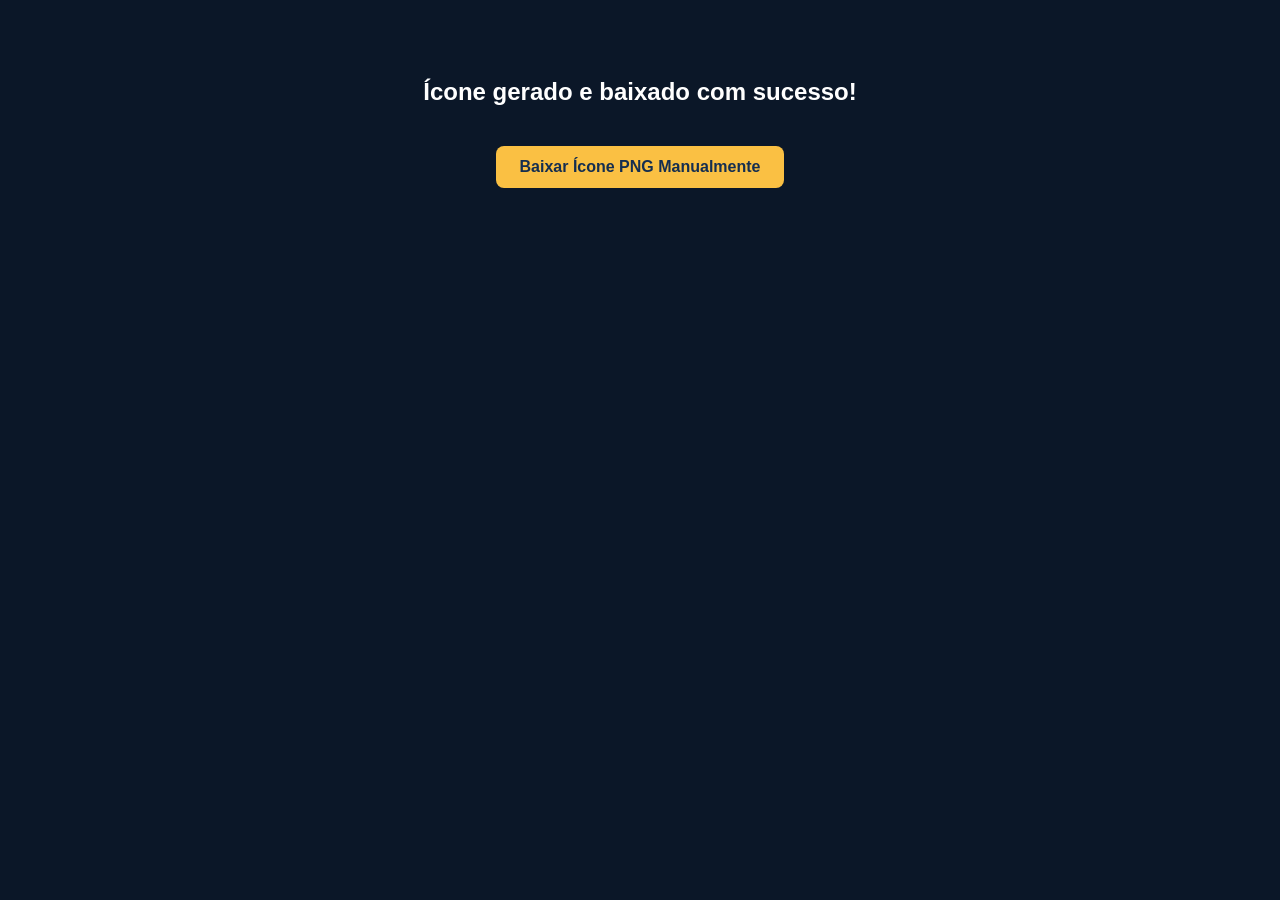
<file: gears/gerar_icone.html>
<!DOCTYPE html>
<html lang="pt-BR">
<head>
    <meta charset="UTF-8">
    <title>Gerador de Ícone PNG</title>
</head>
<body style="background:#0b1728; color:white; font-family:sans-serif; text-align:center; padding-top:50px;">
    <h2>Gerando seu ícone PNG...</h2>
    <canvas id="canvas" width="512" height="512" style="display:none;"></canvas>
    <a id="downloadBtn" style="display:inline-block; background:#FAC043; color:#152E50; padding:12px 24px; font-weight:bold; border-radius:8px; text-decoration:none; margin-top:20px;">Baixar Ícone PNG Manualmente</a>

    <script>
        const canvas = document.getElementById('canvas');
        const ctx = canvas.getContext('2d');

        // Fundo arredondado (App Icon style)
        ctx.fillStyle = "#152E50";
        ctx.beginPath();
        ctx.roundRect(0, 0, 512, 512, 112);
        ctx.fill();

        // Anel externo sutil
        ctx.strokeStyle = "rgba(255,255,255,0.12)";
        ctx.lineWidth = 20;
        ctx.beginPath();
        ctx.arc(256, 256, 194, 0, Math.PI * 2);
        ctx.stroke();

        // Anel tracejado central (#FAC043)
        ctx.strokeStyle = "#FAC043";
        ctx.lineWidth = 13;
        ctx.setLineDash([25, 15]);
        ctx.beginPath();
        ctx.arc(256, 256, 153, 0, Math.PI * 2);
        ctx.stroke();
        ctx.setLineDash([]); // Limpa o tracejado

        // Runa Central
        ctx.strokeStyle = "#FAC043";
        ctx.lineWidth = 18;
        ctx.lineCap = "round";
        
        // Linha vertical
        ctx.beginPath();
        ctx.moveTo(256, 112); ctx.lineTo(256, 400);
        ctx.stroke();

        // Diagonais da runa
        ctx.beginPath();
        ctx.moveTo(174, 194); ctx.lineTo(338, 317);
        ctx.moveTo(174, 317); ctx.lineTo(338, 194);
        ctx.stroke();

        // Círculo central interno
        ctx.fillStyle = "#152E50";
        ctx.strokeStyle = "#FAC043";
        ctx.lineWidth = 10;
        ctx.beginPath();
        ctx.arc(256, 256, 25, 0, Math.PI * 2);
        ctx.fill();
        ctx.stroke();

        // Configura o link e dispara o download automático
        const link = document.getElementById('downloadBtn');
        link.href = canvas.toDataURL('image/png');
        link.download = 'icone.png';
        link.click();
        
        document.querySelector('h2').innerText = "Ícone gerado e baixado com sucesso!";
    </script>
</body>
</html>
</file>
